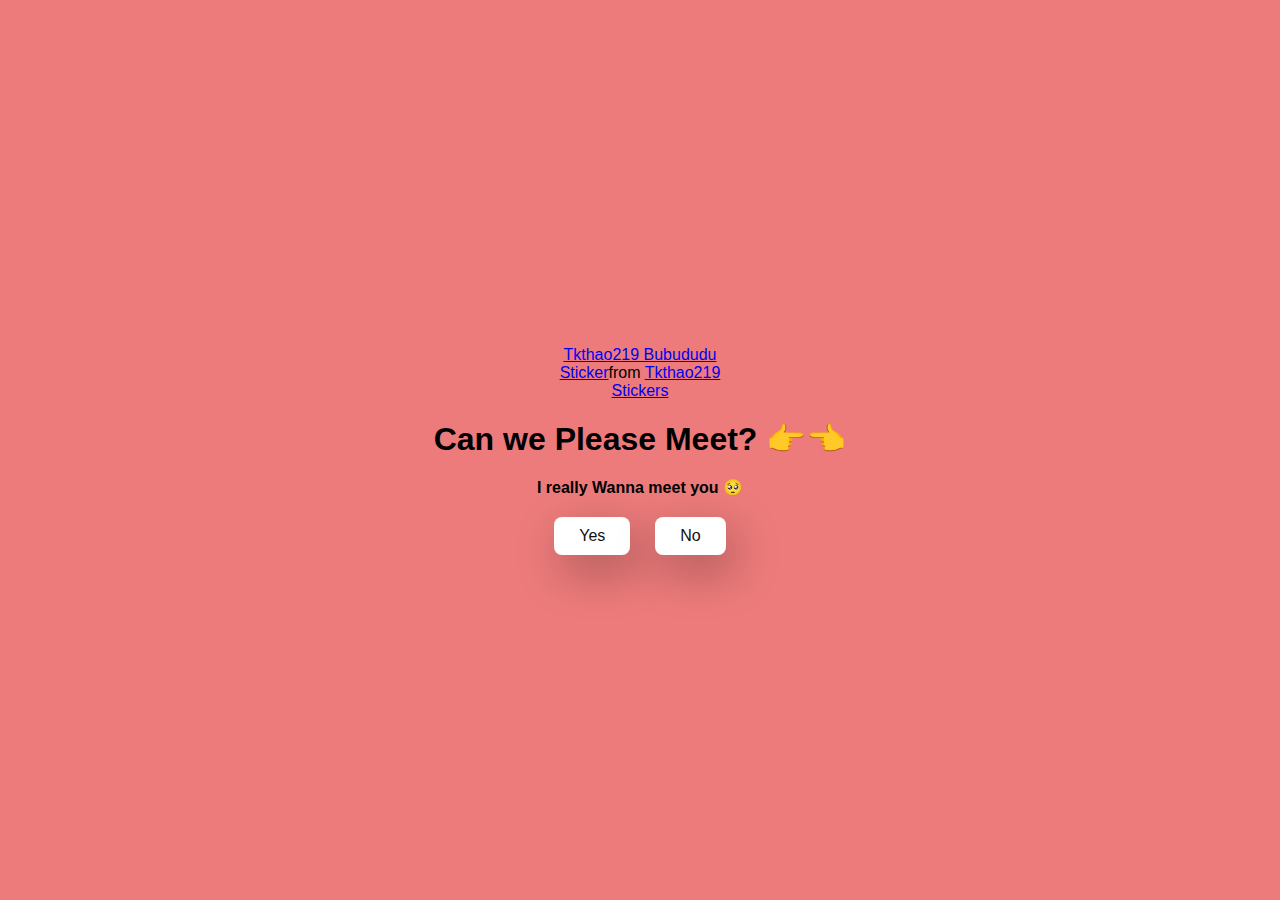
<file: index.html>
<!DOCTYPE html>
<html lang="en">

<head>
    <meta charset="UTF-8" />
    <meta name="viewport" content="width=device-width, initial-scale=1.0" />
    <title>Game</title>

    <link rel="stylesheet" href="./styles.css" />
</head>

<body>
    <div class="gifs">
        <div class="tenor-gif-embed" data-postid="21620916" data-share-method="host" data-aspect-ratio="1"
            data-width="100%"><a href="https://tenor.com/view/tkthao219-bubududu-panda-gif-21620916">Tkthao219 Bubududu
                Sticker</a>from <a href="https://tenor.com/search/tkthao219-stickers">Tkthao219 Stickers</a></div>
        <script type="text/javascript" async src="https://tenor.com/embed.js"></script>
        <h1>Can we Please Meet? 👉👈</h1>
        <p><b>I really Wanna meet you 🥺</b></p>

        <div class="button">
            <a href="accept.html">Yes</a>
            <a href="html1.html">No</a>
        </div>
    </div>
</body>

</html>
</file>
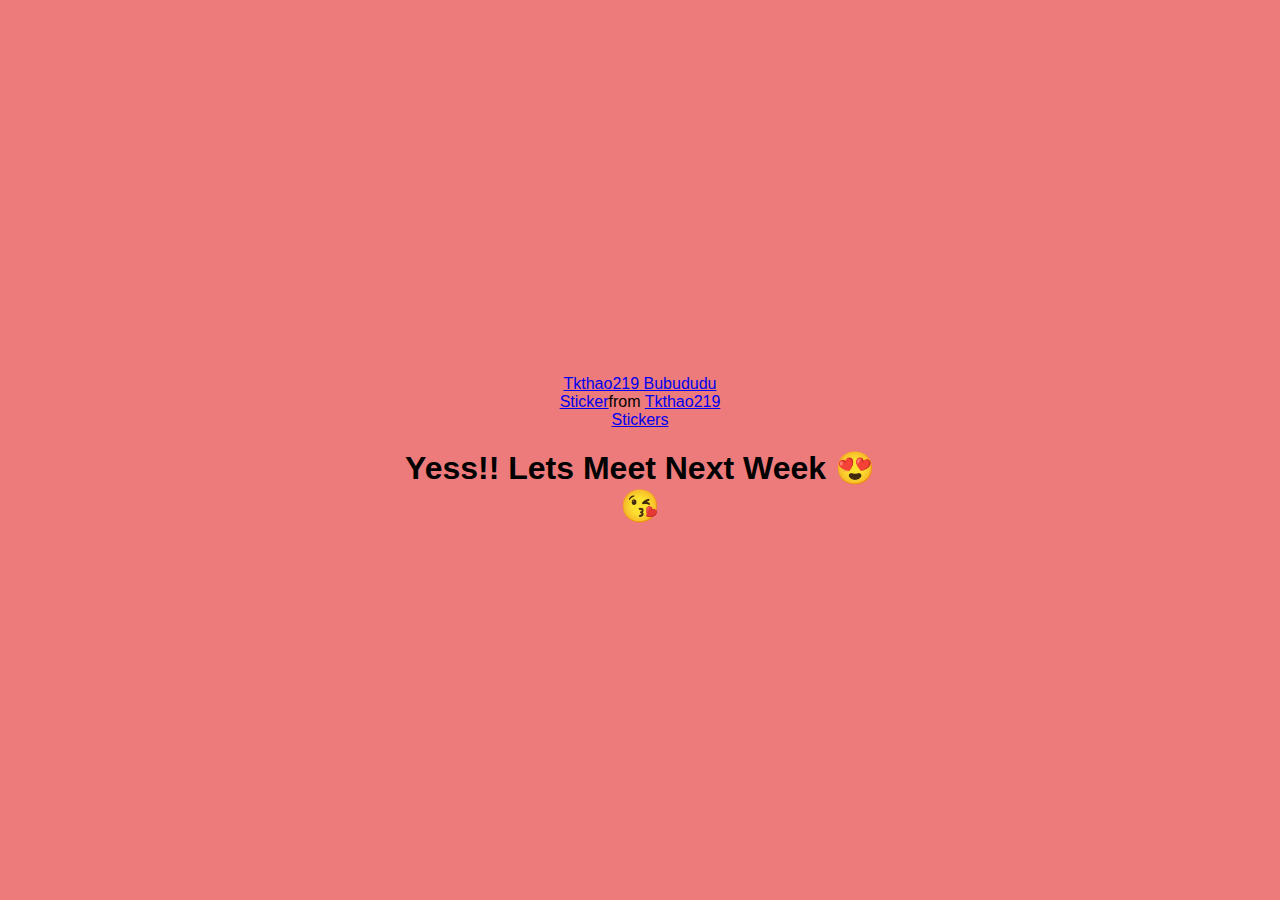
<file: accept.html>
<!DOCTYPE html>
<html lang="en">

<head>
    <meta charset="UTF-8" />
    <meta name="viewport" content="width=device-width, initial-scale=1.0" />
    <title>Game</title>

    <link rel="stylesheet" href="./styles.css" />
</head>

<body>
    <div class="gifs">
        <div class="tenor-gif-embed" data-postid="22639184" data-share-method="host" data-aspect-ratio="1"
            data-width="100%"><a href="https://tenor.com/view/tkthao219-bubududu-panda-gif-22639184">Tkthao219 Bubududu
                Sticker</a>from <a href="https://tenor.com/search/tkthao219-stickers">Tkthao219 Stickers</a></div>
        <script type="text/javascript" async src="https://tenor.com/embed.js"></script>
        <h1>Yess!! Lets Meet Next Week 😍😘</h1>
    </div>
</body>

</html>
</file>
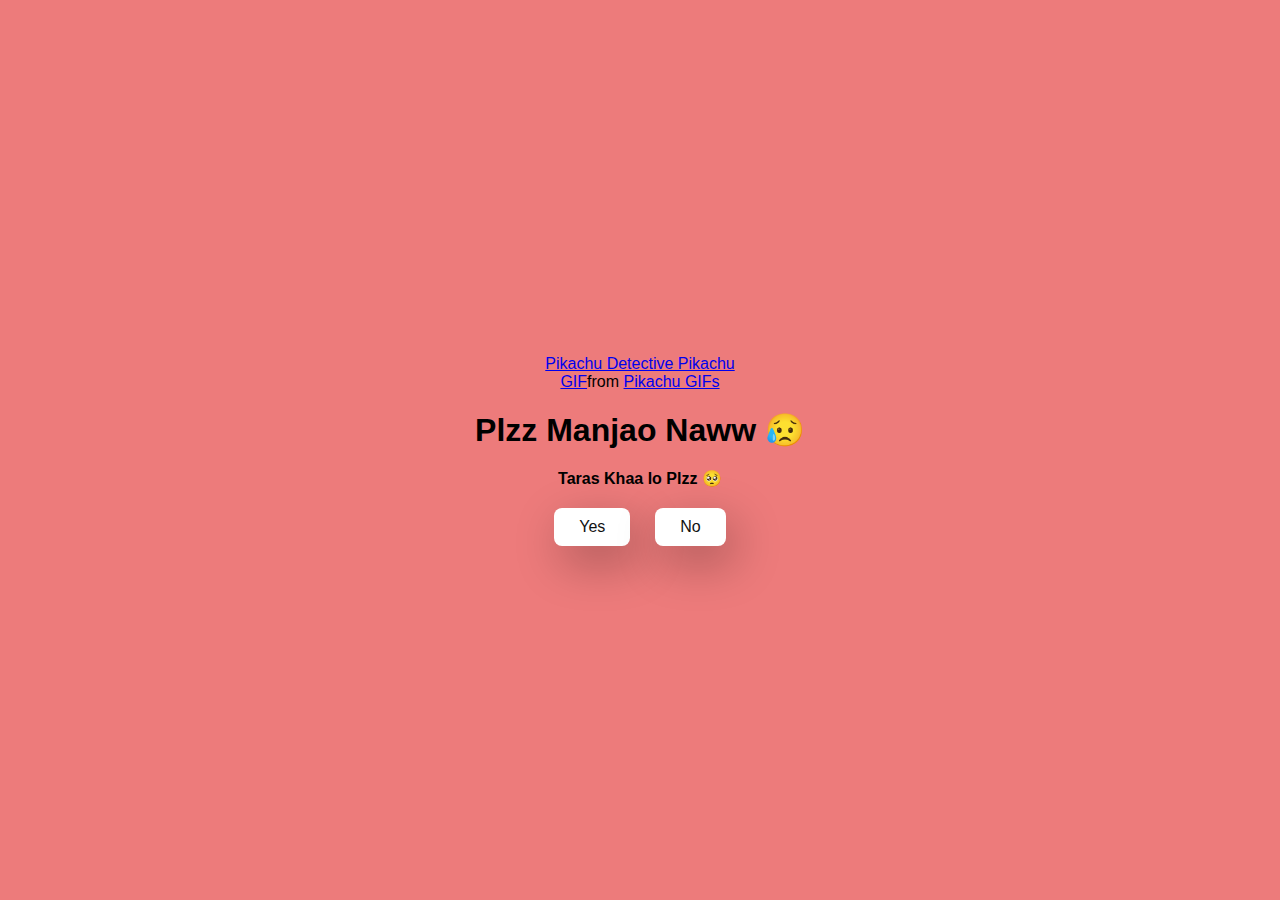
<file: html1.html>
<!DOCTYPE html>
<html lang="en">

<head>
  <meta charset="UTF-8" />
  <meta name="viewport" content="width=device-width, initial-scale=1.0" />
  <title>Game</title>

  <link rel="stylesheet" href="./styles.css" />
</head>

<body>
  <div class="gifs">
    <div class="tenor-gif-embed" data-postid="17964397" data-share-method="host" data-aspect-ratio="1.08844"
      data-width="100%"><a href="https://tenor.com/view/pikachu-detective-pikachu-sad-pokemon-gif-17964397">Pikachu
        Detective Pikachu GIF</a>from <a href="https://tenor.com/search/pikachu-gifs">Pikachu GIFs</a></div>
    <script type="text/javascript" async src="https://tenor.com/embed.js"></script>
    <h1>Plzz Manjao Naww 😥</h1>
    <p><b>Taras Khaa lo Plzz 🥺</b></p>

    <div class="button">
      <a href="accept.html">Yes</a>
      <a href="html2.html">No</a>
    </div>
  </div>
</body>

</html>
</file>
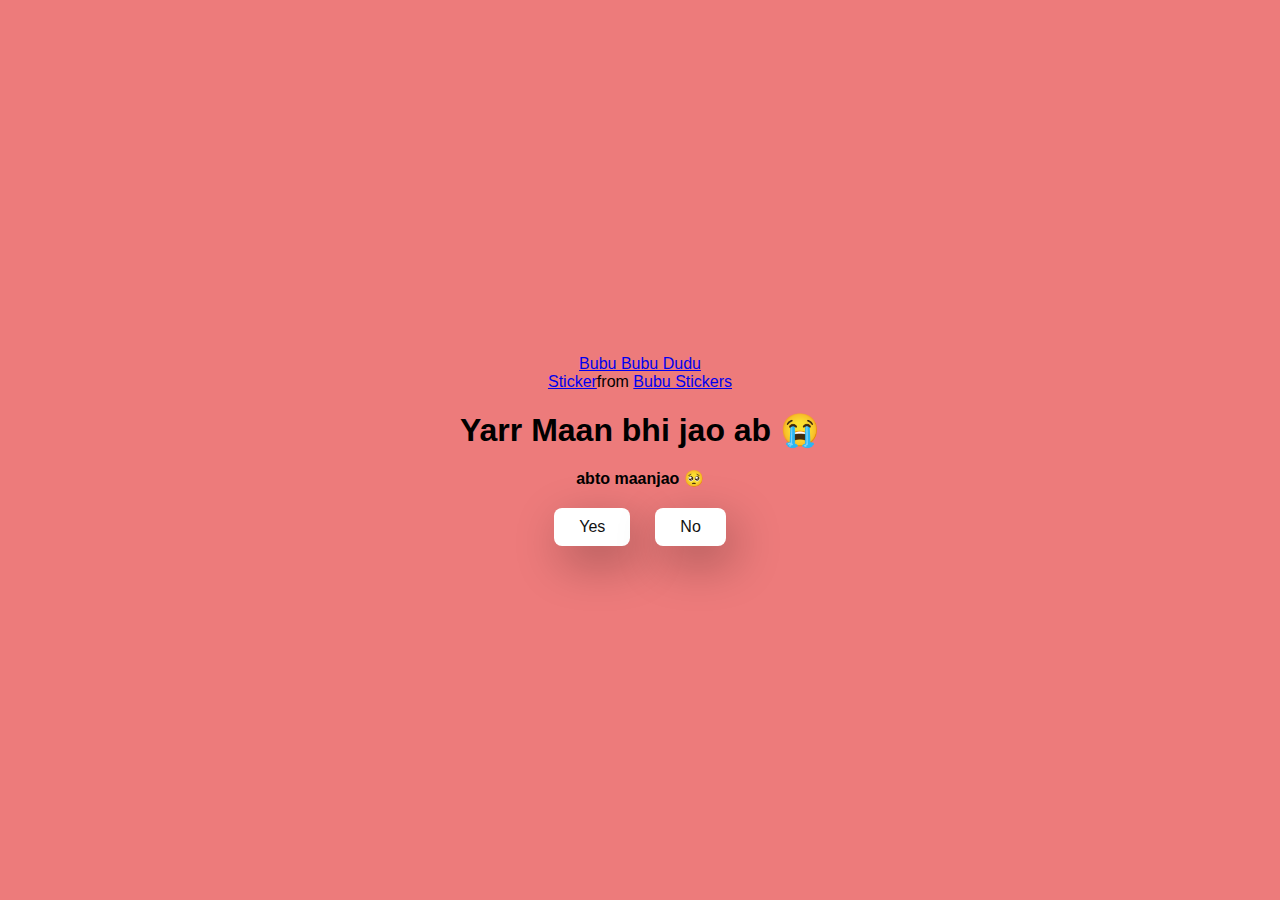
<file: html2.html>
<!DOCTYPE html>
<html lang="en">

<head>
    <meta charset="UTF-8" />
    <meta name="viewport" content="width=device-width, initial-scale=1.0" />
    <title>Game</title>

    <link rel="stylesheet" href="./styles.css" />
</head>

<body>
    <div class="gifs">
        <div class="tenor-gif-embed" data-postid="12782870542608816906" data-share-method="host" data-aspect-ratio="1"
            data-width="100%"><a
                href="https://tenor.com/view/bubu-bubu-dudu-bubbu-bear-bhalu-gif-12782870542608816906">Bubu Bubu Dudu
                Sticker</a>from <a href="https://tenor.com/search/bubu-stickers">Bubu Stickers</a></div>
        <script type="text/javascript" async src="https://tenor.com/embed.js"></script>
        <h1>Yarr Maan bhi jao ab 😭</h1>
        <p><b> abto maanjao 🥺</b></p>

        <div class="button">
            <a href="accept.html">Yes</a>
            <a href="#" id="move-random">No</a>
        </div>
    </div>

    <script src="./script.js"></script>
</body>

</html>
</file>
<file: styles.css>
* {
    margin: 0;
    padding: 0;
    box-sizing: border-box;
    font-family: sans-serif;
  }
  
  body {
    width: 100%;
    min-height: 100vh;
    display: flex;
    justify-content: center;
    align-items: center;
    background-color: #ed7b7b;
  }
  
  .gifs {
    display: flex;
    flex-direction: column;
    text-align: center;
    align-items: center;
    gap: 20px;
    max-width: 500px;
    margin: 20px;
  }
  
  .gifs .tenor-gif-embed {
    max-width: 200px;
  }
  
  .gifs .button {
    display: flex;
    gap: 25px;
  }
  
  .button  a {
    text-decoration: none;
    color: #111;
    background: #fff;
    padding: 10px 25px;
    border-radius: 8px;
    box-shadow: 0.5rem 1rem 3rem hsl(0, 0%, 0%, 0.3);
  }
  .button  a:hover{
    background-color: rgb(255, 192, 203);;
  }
</file>
